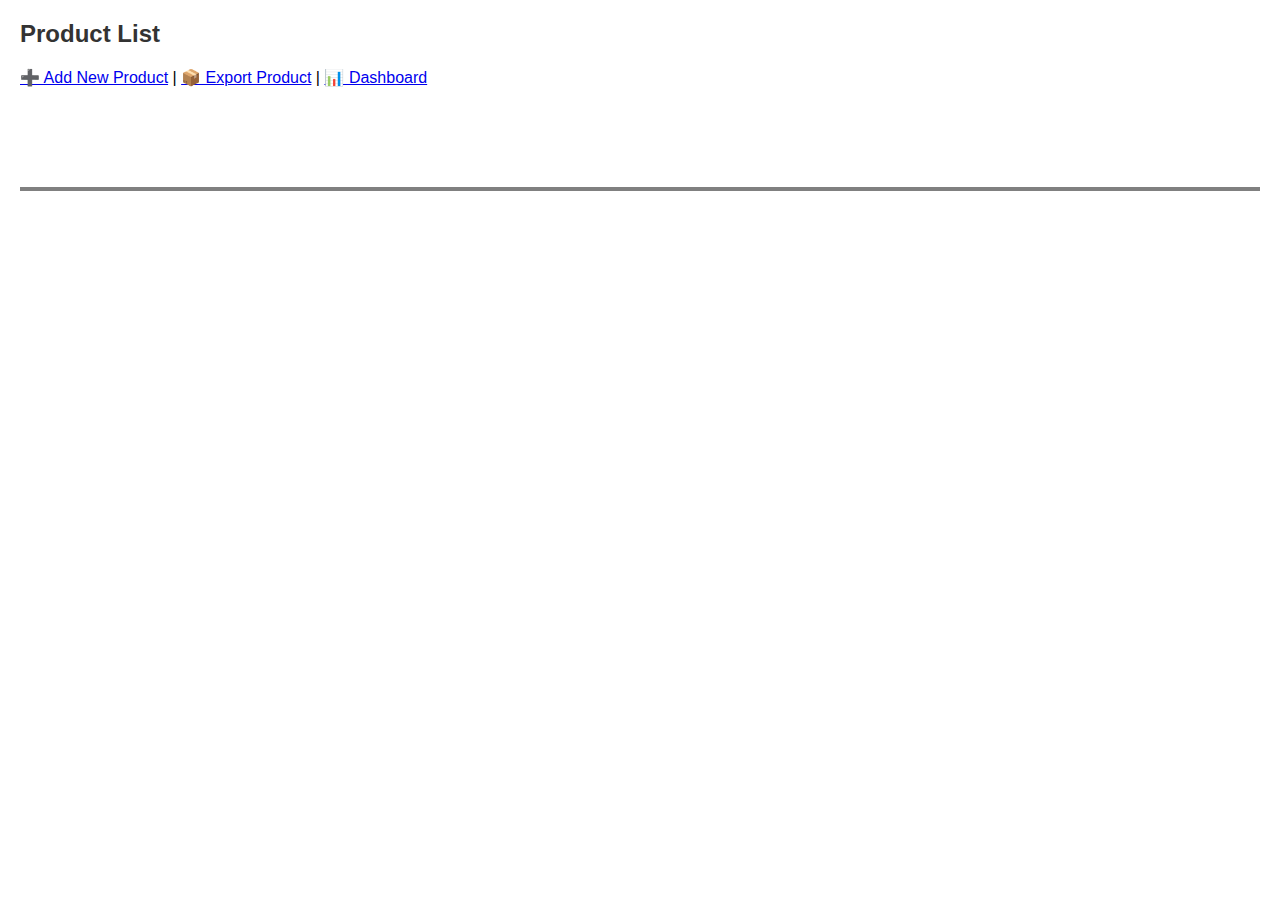
<file: frontend-test/index.html>
<!DOCTYPE html>
<html lang="en">
<head>
    <meta charset="UTF-8">
    <meta name="viewport" content="width=device-width, initial-scale=1.0">
    <title>Product List</title>
    <link rel="stylesheet" href="styles.css">
</head>
<body>

<h2>Product List</h2>
<a href="add_product.html">➕ Add New Product</a> |
<a href="export_product.html">📦 Export Product</a> |
<a href="dashboard.html">📊 Dashboard</a>

<div id="productContainer"></div>
<div id="exportContainer" style="border: 2px solid gray; margin-top: 100px"></div>
<script src="script.js"></script>
<script>
   fetchProducts();
   function fetchExport() {
    fetch("http://localhost/Linux_backend/api/get_export.php")
        .then(response => response.json())
        .then(data => {
            console.log(data); // Debugging: Check response in console
            displayExportData(data);
        })
        .catch(error => console.error("Error fetching export data:", error));
}
function displayExportData(data) {
    const exportContainer = document.getElementById("exportContainer");
    exportContainer.innerHTML = ""; // Clear previous data

    data.forEach(exportRecord => {
        let exportDiv = document.createElement("div");
        exportDiv.classList.add("export-record");
        exportDiv.style.cssText = "border: 1px solid gray; padding: 15px; margin-bottom: 10px;";

        let exportDetails = `
            <h3>Export ID: ${exportRecord.exId}</h3>
            <h4>Products:</h4>
            <ul>
        `;

        exportRecord.exportDetails.forEach(product => {
            exportDetails += `
                <li>
                    <strong>${product.Pname}</strong> - 
                    Exported Quantity: ${product.exportQty}
                </li>
            `;
        });

        exportDetails += "</ul>";
        exportDiv.innerHTML = exportDetails;
        exportContainer.appendChild(exportDiv);
    });
}


fetchExport();
    </script>

</body>
</html>
</file>
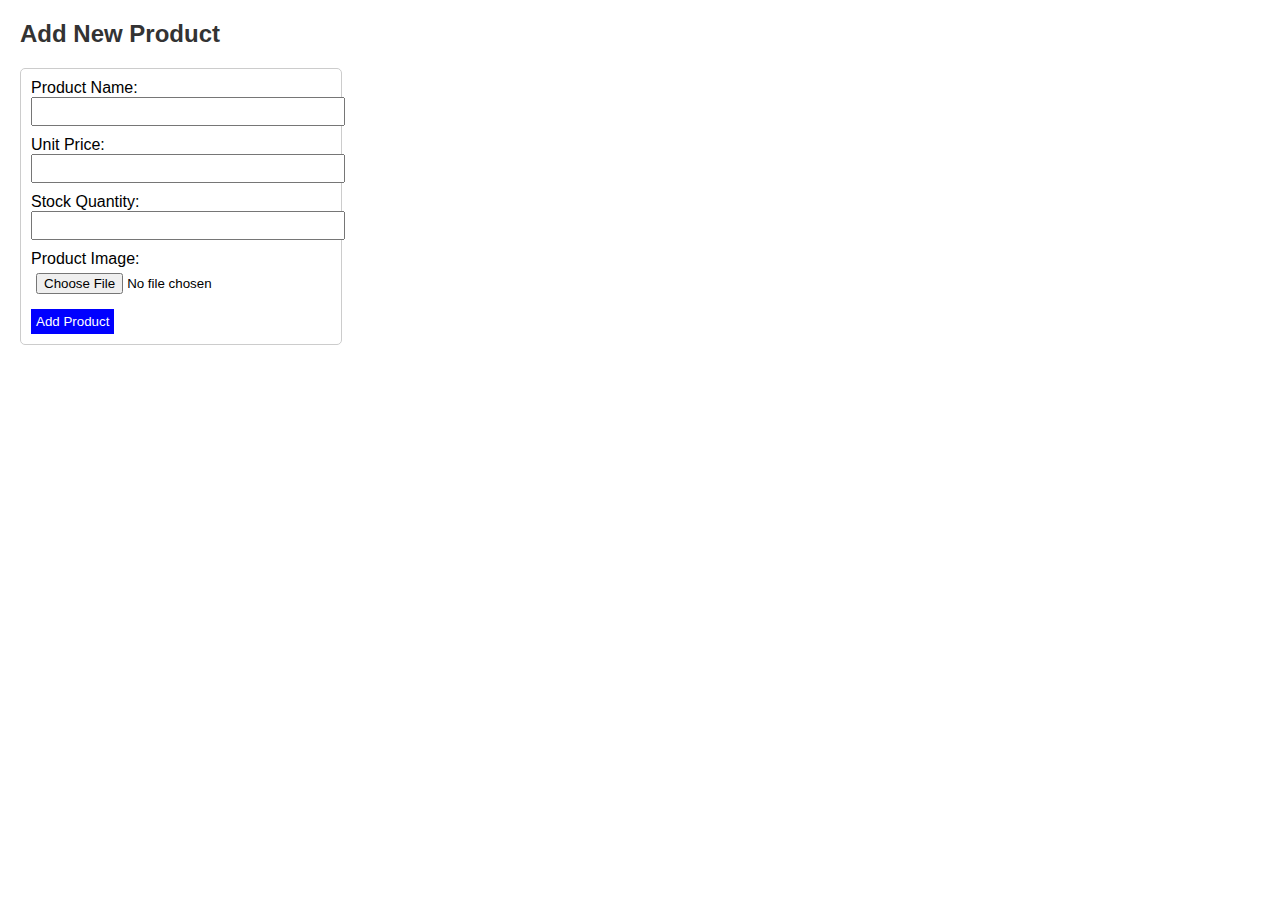
<file: frontend-test/add_product.html>
<!DOCTYPE html>
<html lang="en">
<head>
    <meta charset="UTF-8">
    <meta name="viewport" content="width=device-width, initial-scale=1.0">
    <title>Add Product</title>
    <link rel="stylesheet" href="styles.css">
</head>
<body>

<h2>Add New Product</h2>
<form id="addProductForm" enctype="multipart/form-data">
    <label>Product Name:</label>
    <input type="text" name="Pname" required>

    <label>Unit Price:</label>
    <input type="number" name="unitPrice" step="0.01" required>

    <label>Stock Quantity:</label>
    <input type="number" name="stockQty" required>

    <label>Product Image:</label>
    <input type="file" name="img" required>

    <button type="submit">Add Product</button>
</form>

<script src="script.js"></script>
<script>
    document.getElementById("addProductForm").addEventListener("submit", addProduct);
</script>

</body>
</html>
</file>
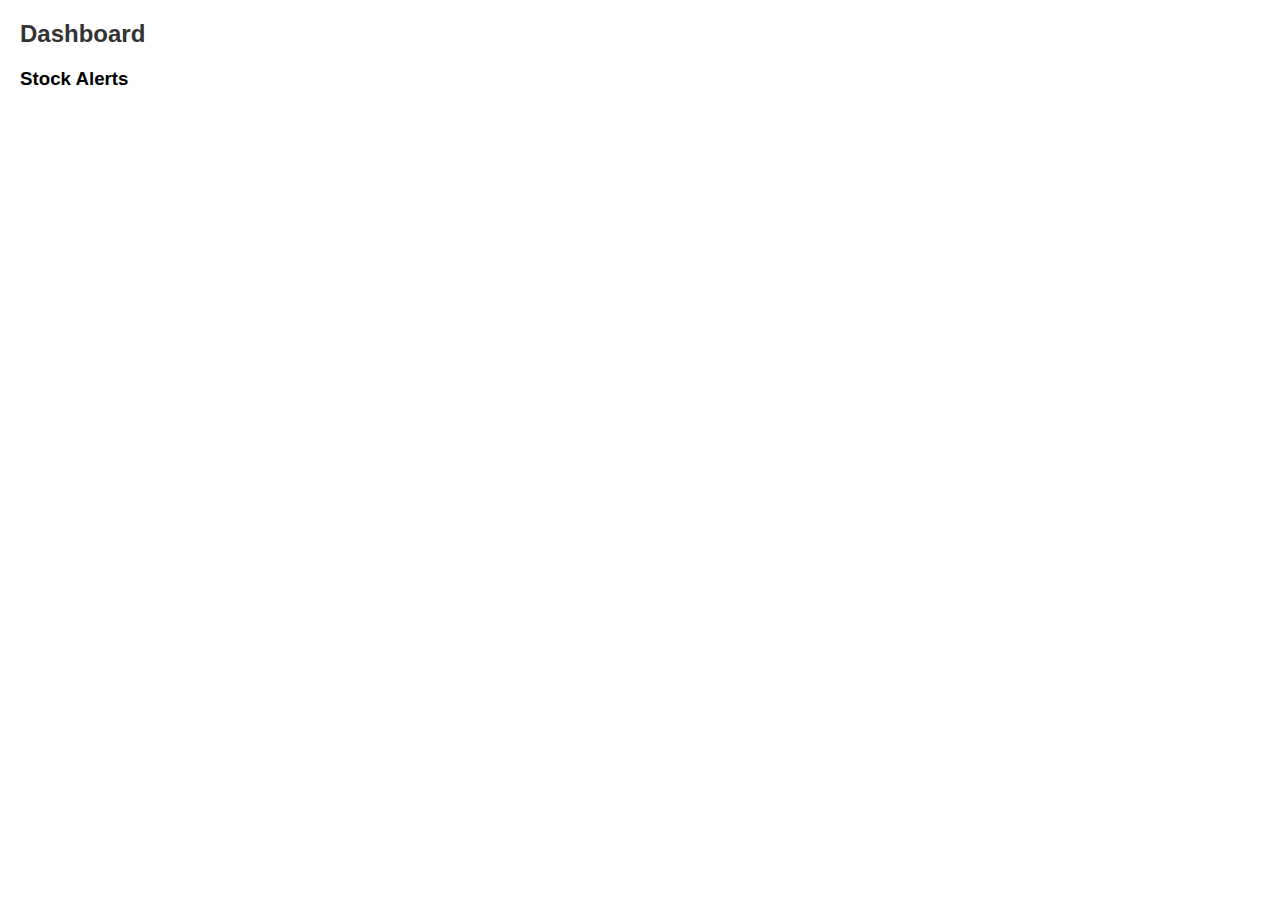
<file: frontend-test/dashboard.html>
<!DOCTYPE html>
<html lang="en">
<head>
    <meta charset="UTF-8">
    <meta name="viewport" content="width=device-width, initial-scale=1.0">
    <title>Dashboard</title>
    <link rel="stylesheet" href="styles.css">
</head>
<body>

<h2>Dashboard</h2>

<div id="bestExported"></div>
<h3>Stock Alerts</h3>
<div id="stockAlerts"></div>

<script src="script.js"></script>
<script>
    fetchDashboard();
</script>

</body>
</html>
</file>
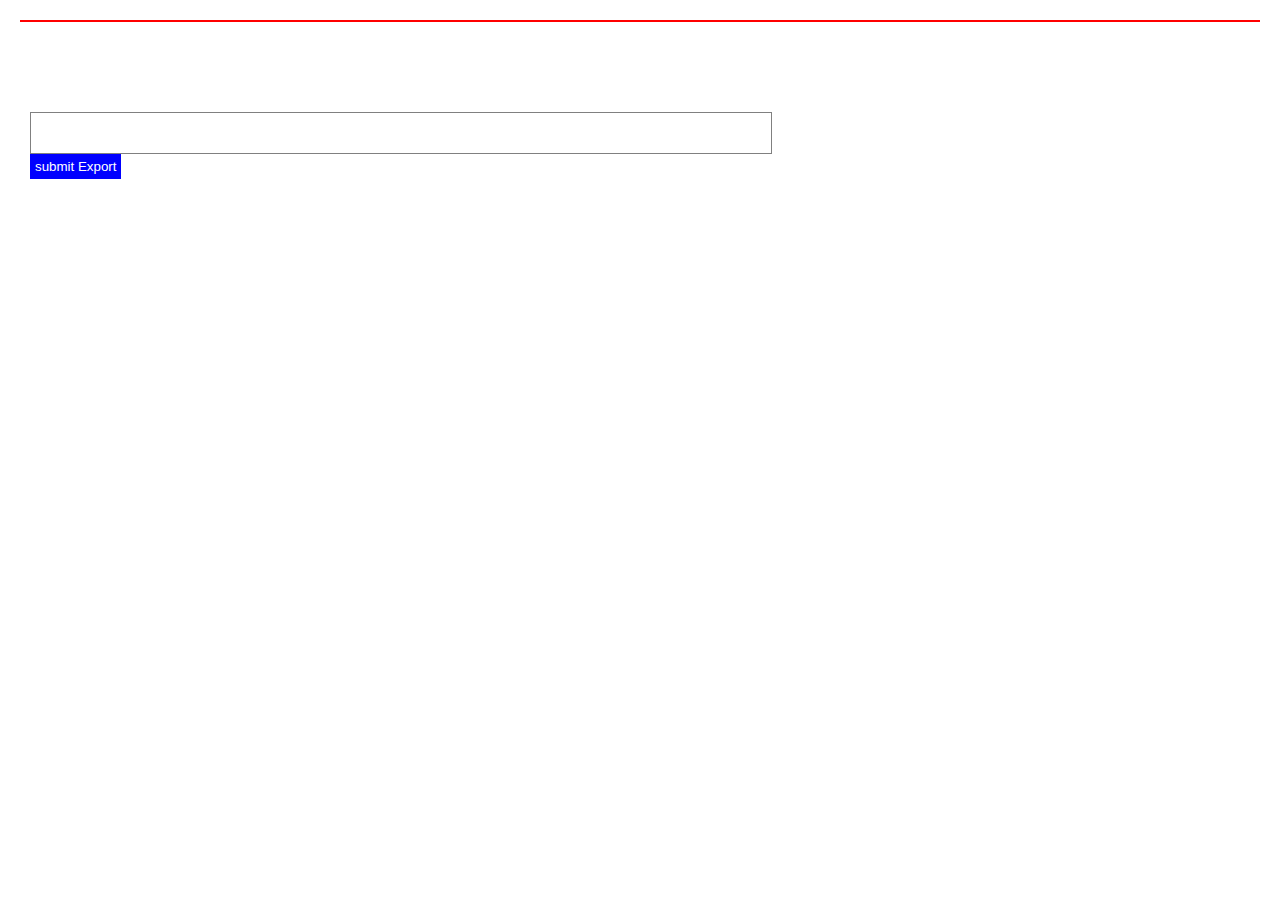
<file: frontend-test/export_product.html>
<!DOCTYPE html>
<html lang="en">
<head>
    <meta charset="UTF-8">
    <meta name="viewport" content="width=device-width, initial-scale=1.0">
    <title>Export Product</title>
    <link rel="stylesheet" href="styles.css">
</head>

<style>
.product-card{
    width: 200px;
   border: 1px solid blue;
   background-color: rgb(163, 230, 230);

}
.product-card:hover{
    background-color: rgb(74, 132, 132);
}
</style>




<body>
<div id="container-export" style="border: 1px solid red;">

    <!-- <div class="product-card" style="border:1px gray solid" >
        <img src="../UploadImg/serum.jpg" alt="" style="width: 100px; height: 100px;">
        <h4>centella serum</h4>
        <p>Unit Price: $20</p>
        <p>Stock Quantity: 100</p>
    </div>
    <div class="product-card" style="border:1px gray solid" >
        <img src="../UploadImg/serum.jpg" alt="" style="width: 100px; height: 100px;">
        <h4>centella serum</h4>
        <p>Unit Price: $20</p>
        <p>Stock Quantity: 100</p>
    </div> -->
</div>

<form id="exportForm" method="POST" style="border:none">
    <div class="export-list" style="width: 700px;margin-top: 70px; border: 1px solid gray; padding: 20px;display: block;"></div>
    <button type="submit">submit Export</button>
</form>


<script src="script.js"></script>
<script>

function addToExportList(product) {
    let exportList = document.querySelector(".export-list");

    // Check if product already exists in the export list
    let existingProduct = [...exportList.querySelectorAll(".product-list")].find(item =>
        item.querySelector("h4").innerText === product.Pname
    );

    if (existingProduct) {
        // If product exists, focus on input and increment quantity
        let qtyInput = existingProduct.querySelector("input[name='exportQty']");
        let newQty = parseInt(qtyInput.value) + 1;
        if(newQty<= product.stockQty){
            qtyInput.value = newQty;
        }else{
            alert("You can't export more than stock quantity");
        }
            qtyInput.focus();
    } 
    else {
        // Create new product item
        let productItem = document.createElement("div");
        productItem.classList.add("product-list");
        productItem.style.cssText = "width: 500px;border: 1px solid gray; display: flex; gap: 20px; align-items: center; padding: 10px;";

        productItem.innerHTML = `
        <input type="hidden" name="pId[]" value="${product.pId}">
            <img src="${product.img}" alt="" style="width: 60px">
            <h4>${product.Pname}</h4>
            <p>Unit Price: $${product.unitPrice}</p>
            <label for="exportQty">ExportQty</label>
            <input type="number" name="exportQty[]" value="1" min="1" max="${product.stockQty}" required style="width: 100px">
             <button class="remove-btn" style="background: red; color: white; border: none; padding: 5px 10px; cursor: pointer;">Remove</button>
        `;
        productItem.querySelector(".remove-btn").addEventListener("click", function () {
            productItem.remove();
        });
        exportList.appendChild(productItem);
    }
  
}
    
    //this function has been used only in id container-export
    const ContainerEport = document.getElementById('container-export');
    function GetProductCard() {
        fetch('http://localhost/Linux_backend/api/get_product.php')
            .then(response => response.json())
            .then(data => {
                data.forEach(product => {
                    const productCard = document.createElement('div');
                    productCard.classList.add('product-card');
                    productCard.innerHTML = `
                    <img src="${product.img}" alt="" style="width: 100px; height: 100px;">
                     <h4>${product.Pname}</h4>
                     <p>Unit Price: $${product.unitPrice}</p>
                      <p>Stock Quantity: ${product.stockQty}</p>
                    `;
                    productCard.addEventListener("click", function () {
                    addToExportList(product);
                });
                    ContainerEport.appendChild(productCard);
                });
            });
    }


  GetProductCard();
    document.getElementById('exportForm').addEventListener("submit", exportProduct);
</script>

</body>
</html>
</file>
<file: frontend-test/styles.css>
body {
    font-family: Arial, sans-serif;
    margin: 20px;
}

h2 {
    color: #333;
}

form {
    max-width: 300px;
    margin: 10px 0;
    padding: 10px;
    border: 1px solid #ccc;
    border-radius: 5px;
}

input, select {
    display: block;
    width: 100%;
    margin-bottom: 10px;
    padding: 5px;
}

button {
    background: blue;
    color: white;
    padding: 5px;
    border: none;
    cursor: pointer;
}

button:hover {
    background: darkblue;
}
</file>
